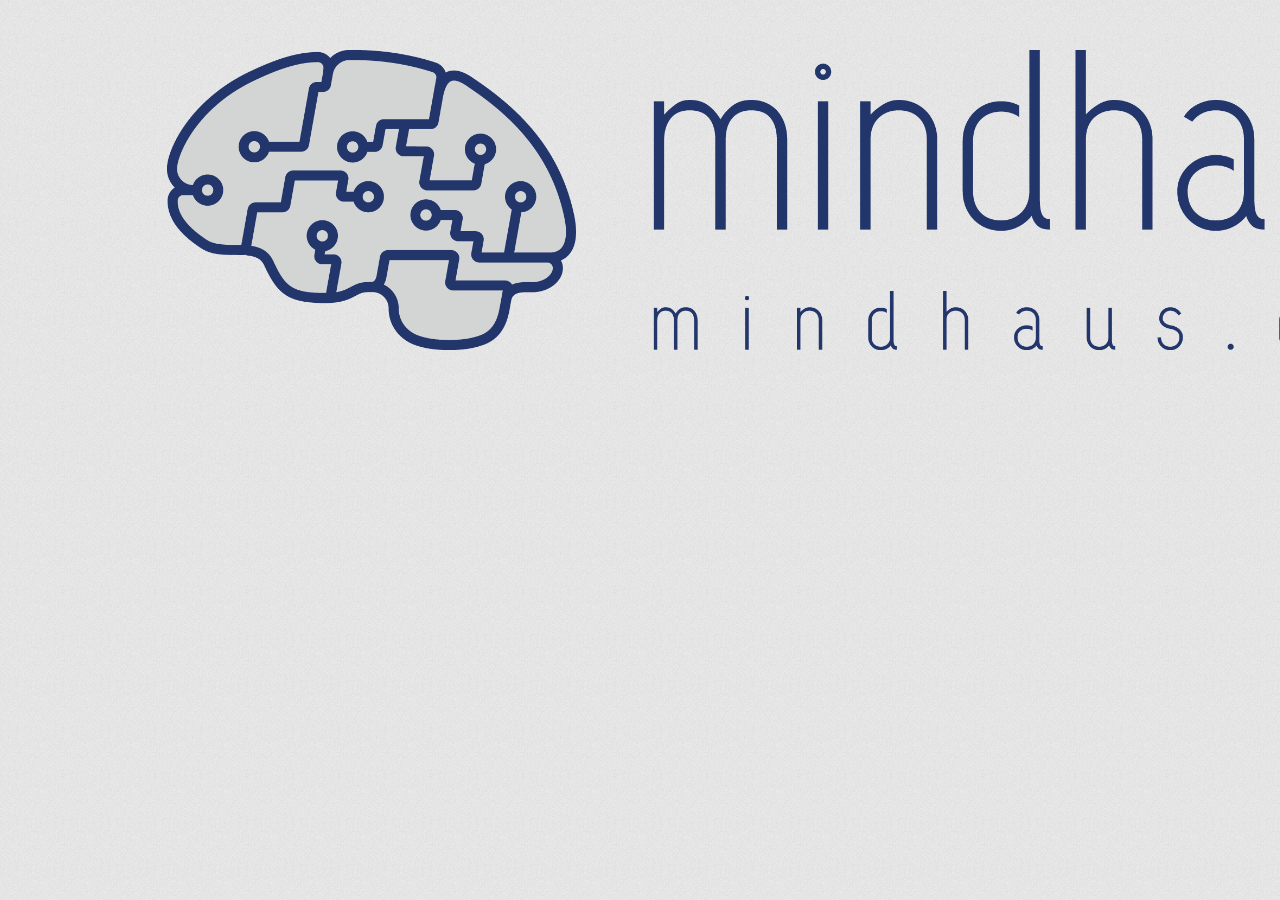
<file: static/index.html>
<!DOCTYPE  html>
<html>
	<head>
		<meta charset="utf-8">
		<title>Mindhaus</title>
		
		<!-- CSS -->
		<link rel="stylesheet" href="css/style.css" type="text/css" media="screen" />
		<link rel="stylesheet" href="css/social-icons.css" type="text/css" media="screen" />
		<!--[if IE 8]>
			<link rel="stylesheet" type="text/css" media="screen" href="css/ie8-hacks.css" />
		<![endif]-->
		<!-- ENDS CSS -->	
		
		<!-- GOOGLE FONTS 
		<link href='http://fonts.googleapis.com/css?family=Ubuntu' rel='stylesheet' type='text/css'>-->
		
		
		<!--[if IE]>
			<script src="http://html5shim.googlecode.com/svn/trunk/html5.js"></script>
		<![endif]-->
		
		<!--[if IE 6]>
			<script type="text/javascript" src="js/DD_belatedPNG.js"></script>
			<script>
	      		/* EXAMPLE */
	      		//DD_belatedPNG.fix('*');
	    	</script>
		<![endif]-->
		<!-- ENDS JS -->
		
		<link href='http://fonts.googleapis.com/css?family=Gorditas:400,700' rel='stylesheet' type='text/css'>
		<link href='http://fonts.googleapis.com/css?family=Press+Start+2P' rel='stylesheet' type='text/css'>

	</head>
	
	<body class="home">

			<!-- HEADER -->
			<div id="main">
				<!-- wrapper-header -->
				<div class="wrapper">
					<div style="position: absolute;top: 50px;left: 10px;">
						<!--
						<a href="index.html" style="font-family: 'Press Start 2P', cursive;text-decoration: none;font-size: 32px;color: #a4d0fc;text-shadow: 0px 0px 12px #4074ce;">Mindhaus</a>
						-->
						<a href="index.html" /><img style="height:300px" src="img/mh/Logo-Horizontal.png"/></a>
					</div>
				
				</div>
			</div>
			
		
				
	</body>
</html>
</file>
<file: static/css/social-icons.css>
/*

The list of Socia icon files in 32px

addthis_32.png
aim_32.png
aim2_32.png
apple_32.png
bebo_32.png
behance_32.png
blogger_32.png
brightkite_32.png
cargo_32.png
delicious_32.png
design_bump_32.png
designfloat_32.png
designmoo_32.png
deviantart_32.png
digg_32.png
dopplr_32.png
dribbble_32.png
email_32.png
ember_32.png
evernote_32.png
facebook_32.png
flickr_32.png
friendfeed_32.png
github_32.png
google_32.png
google_buzz_32.png
google_talk_32.png
googlemaps_32.png
lastfm_32.png
linkedin_32.png
livejournal_32.png
mixx_32.png
mobileme_32.png
msn_32.png
myspace_32.png
netvibes_32.png
newsvine_32.png
orkut_32.png
pandora_32.png
paypal_32.png
picasa_32.png
posterous_32.png
qik_32.png
reddit_32.png
rss_32.png
sharethis_32.png
skype_32.png
slashdot_32.png
squidoo_32.png
stumbleupon_32.png
technorati_32.png
tumblr_32.png
twitter_32.png
viddler_32.png
vimeo_32.png
virb_32.png
windows_32.png
wordpress_32.png
xing_32.png
yahoo_32.png
yahoo_buzz_32.png
yelp_32.png
youtube_32.png

*/


/* Circular 32x32 px ------------------------------------------------------------*/


.social .addthis{ background: url(../img/social-icons/circular/addthis_32.png); }
.social .aim{ background: url(../img/social-icons/circular/aim_32.png); }
.social .aim2{ background: url(../img/social-icons/circular/aim2_32.png); }
.social .apple{ background: url(../img/social-icons/circular/apple_32.png); }
.social .bebo{ background: url(../img/social-icons/circular/bebo_32.png); }
.social .behance{ background: url(../img/social-icons/circular/behance_32.png); }
.social .blogger{ background: url(../img/social-icons/circular/blogger_32.png); }
.social .brightkite{ background: url(../img/social-icons/circular/brightkite_32.png); }
.social .cargo{ background: url(../img/social-icons/circular/cargo_32.png); }
.social .delicious{ background: url(../img/social-icons/circular/delicious_32.png); }
.social .design-bump{ background: url(../img/social-icons/circular/design_bump_32.png); }
.social .designfloat{ background: url(../img/social-icons/circular/designfloat_32.png); }
.social .designmoo{ background: url(../img/social-icons/circular/designmoo_32.png); }
.social .deviantart{ background: url(../img/social-icons/circular/deviantart_32.png); }
.social .digg{ background: url(../img/social-icons/circular/digg_32.png); }
.social .dopplr{ background: url(../img/social-icons/circular/dopplr_32.png); }
.social .dribbble{ background: url(../img/social-icons/circular/dribbble_32.png); }
.social .email{ background: url(../img/social-icons/circular/email_32.png); }
.social .ember{ background: url(../img/social-icons/circular/ember_32.png); }
.social .evernote{ background: url(../img/social-icons/circular/evernote_32.png); }
.social .facebook{ background: url(../img/social-icons/circular/facebook_32.png); }
.social .flickr{ background: url(../img/social-icons/circular/flickr_32.png); }
.social .friendfeed{ background: url(../img/social-icons/circular/friendfeed_32.png); }
.social .github{ background: url(../img/social-icons/circular/github_32.png); }
.social .google{ background: url(../img/social-icons/circular/google_32.png); }
.social .google-buzz{ background: url(../img/social-icons/circular/google_buzz_32.png); }
.social .google-talk{ background: url(../img/social-icons/circular/google_talk_32.png); }
.social .googlemaps{ background: url(../img/social-icons/circular/googlemaps_32.png); }
.social .lastfm{ background: url(../img/social-icons/circular/lastfm_32.png); }
.social .linkedin{ background: url(../img/social-icons/circular/linkedin_32.png); }
.social .livejournal{ background: url(../img/social-icons/circular/livejournal_32.png); }
.social .mixx{ background: url(../img/social-icons/circular/mixx_32.png); }
.social .mobileme{ background: url(../img/social-icons/circular/mobileme_32.png); }
.social .msn{ background: url(../img/social-icons/circular/msn_32.png); }
.social .myspace{ background: url(../img/social-icons/circular/myspace_32.png); }
.social .netvibes{ background: url(../img/social-icons/circular/netvibes_32.png); }
.social .newsvine{ background: url(../img/social-icons/circular/newsvine_32.png); }
.social .orkut{ background: url(../img/social-icons/circular/orkut_32.png); }
.social .pandora{ background: url(../img/social-icons/circular/pandora_32.png); }
.social .paypal{ background: url(../img/social-icons/circular/paypal_32.png); }
.social .picasa{ background: url(../img/social-icons/circular/picasa_32.png); }
.social .posterous{ background: url(../img/social-icons/circular/posterous_32.png); }
.social .qik{ background: url(../img/social-icons/circular/qik_32.png); }
.social .reddit{ background: url(../img/social-icons/circular/reddit_32.png); }
.social .rss{ background: url(../img/social-icons/circular/rss_32.png); }
.social .sharethis{ background: url(../img/social-icons/circular/sharethis_32.png); }
.social .skype{ background: url(../img/social-icons/circular/skype_32.png); }
.social .slashdot{ background: url(../img/social-icons/circular/slashdot_32.png); }
.social .squidoo{ background: url(../img/social-icons/circular/squidoo_32.png); }
.social .stumbleupon{ background: url(../img/social-icons/circular/stumbleupon_32.png); }
.social .technorati{ background: url(../img/social-icons/circular/technorati_32.png); }
.social .tumblr{ background: url(../img/social-icons/circular/tumblr_32.png); }
.social .twitter{ background: url(../img/social-icons/circular/twitter_32.png); }
.social .viddler{ background: url(../img/social-icons/circular/viddler_32.png); }
.social .vimeo{ background: url(../img/social-icons/circular/vimeo_32.png); }
.social .virb{ background: url(../img/social-icons/circular/virb_32.png); }
.social .windows{ background: url(../img/social-icons/circular/windows_32.png); }
.social .wordpress{ background: url(../img/social-icons/circular/wordpress_32.png); }
.social .xing{ background: url(../img/social-icons/circular/xing_32.png); }
.social .yahoo{ background: url(../img/social-icons/circular/yahoo_32.png); }
.social .yahoo-buzz{ background: url(../img/social-icons/circular/yahoo_buzz_32.png); }
.social .yelp{ background: url(../img/social-icons/circular/yelp_32.png); }
.social .youtube{ background: url(../img/social-icons/circular/youtube_32.png); }




/* rounded 32x32 px ------------------------------------------------------------*/


.rounded .addthis{ background: url(../img/social-icons/rounded/addthis_32.png); }
.rounded .aim{ background: url(../img/social-icons/rounded/aim_32.png); }
.rounded .aim2{ background: url(../img/social-icons/rounded/aim2_32.png); }
.rounded .apple{ background: url(../img/social-icons/rounded/apple_32.png); }
.rounded .bebo{ background: url(../img/social-icons/rounded/bebo_32.png); }
.rounded .behance{ background: url(../img/social-icons/rounded/behance_32.png); }
.rounded .blogger{ background: url(../img/social-icons/rounded/blogger_32.png); }
.rounded .brightkite{ background: url(../img/social-icons/rounded/brightkite_32.png); }
.rounded .cargo{ background: url(../img/social-icons/rounded/cargo_32.png); }
.rounded .delicious{ background: url(../img/social-icons/rounded/delicious_32.png); }
.rounded .design-bump{ background: url(../img/social-icons/rounded/design_bump_32.png); }
.rounded .designfloat{ background: url(../img/social-icons/rounded/designfloat_32.png); }
.rounded .designmoo{ background: url(../img/social-icons/rounded/designmoo_32.png); }
.rounded .deviantart{ background: url(../img/social-icons/rounded/deviantart_32.png); }
.rounded .digg{ background: url(../img/social-icons/rounded/digg_32.png); }
.rounded .dopplr{ background: url(../img/social-icons/rounded/dopplr_32.png); }
.rounded .dribbble{ background: url(../img/social-icons/rounded/dribbble_32.png); }
.rounded .email{ background: url(../img/social-icons/rounded/email_32.png); }
.rounded .ember{ background: url(../img/social-icons/rounded/ember_32.png); }
.rounded .evernote{ background: url(../img/social-icons/rounded/evernote_32.png); }
.rounded .facebook{ background: url(../img/social-icons/rounded/facebook_32.png); }
.rounded .flickr{ background: url(../img/social-icons/rounded/flickr_32.png); }
.rounded .friendfeed{ background: url(../img/social-icons/rounded/friendfeed_32.png); }
.rounded .github{ background: url(../img/social-icons/rounded/github_32.png); }
.rounded .google{ background: url(../img/social-icons/rounded/google_32.png); }
.rounded .google-buzz{ background: url(../img/social-icons/rounded/google_buzz_32.png); }
.rounded .google-talk{ background: url(../img/social-icons/rounded/google_talk_32.png); }
.rounded .googlemaps{ background: url(../img/social-icons/rounded/googlemaps_32.png); }
.rounded .lastfm{ background: url(../img/social-icons/rounded/lastfm_32.png); }
.rounded .linkedin{ background: url(../img/social-icons/rounded/linkedin_32.png); }
.rounded .livejournal{ background: url(../img/social-icons/rounded/livejournal_32.png); }
.rounded .mixx{ background: url(../img/social-icons/rounded/mixx_32.png); }
.rounded .mobileme{ background: url(../img/social-icons/rounded/mobileme_32.png); }
.rounded .msn{ background: url(../img/social-icons/rounded/msn_32.png); }
.rounded .myspace{ background: url(../img/social-icons/rounded/myspace_32.png); }
.rounded .netvibes{ background: url(../img/social-icons/rounded/netvibes_32.png); }
.rounded .newsvine{ background: url(../img/social-icons/rounded/newsvine_32.png); }
.rounded .orkut{ background: url(../img/social-icons/rounded/orkut_32.png); }
.rounded .pandora{ background: url(../img/social-icons/rounded/pandora_32.png); }
.rounded .paypal{ background: url(../img/social-icons/rounded/paypal_32.png); }
.rounded .picasa{ background: url(../img/social-icons/rounded/picasa_32.png); }
.rounded .posterous{ background: url(../img/social-icons/rounded/posterous_32.png); }
.rounded .qik{ background: url(../img/social-icons/rounded/qik_32.png); }
.rounded .reddit{ background: url(../img/social-icons/rounded/reddit_32.png); }
.rounded .rss{ background: url(../img/social-icons/rounded/rss_32.png); }
.rounded .sharethis{ background: url(../img/social-icons/rounded/sharethis_32.png); }
.rounded .skype{ background: url(../img/social-icons/rounded/skype_32.png); }
.rounded .slashdot{ background: url(../img/social-icons/rounded/slashdot_32.png); }
.rounded .squidoo{ background: url(../img/social-icons/rounded/squidoo_32.png); }
.rounded .stumbleupon{ background: url(../img/social-icons/rounded/stumbleupon_32.png); }
.rounded .technorati{ background: url(../img/social-icons/rounded/technorati_32.png); }
.rounded .tumblr{ background: url(../img/social-icons/rounded/tumblr_32.png); }
.rounded .twitter{ background: url(../img/social-icons/rounded/twitter_32.png); }
.rounded .viddler{ background: url(../img/social-icons/rounded/viddler_32.png); }
.rounded .vimeo{ background: url(../img/social-icons/rounded/vimeo_32.png); }
.rounded .virb{ background: url(../img/social-icons/rounded/virb_32.png); }
.rounded .windows{ background: url(../img/social-icons/rounded/windows_32.png); }
.rounded .wordpress{ background: url(../img/social-icons/rounded/wordpress_32.png); }
.rounded .xing{ background: url(../img/social-icons/rounded/xing_32.png); }
.rounded .yahoo{ background: url(../img/social-icons/rounded/yahoo_32.png); }
.rounded .yahoo-buzz{ background: url(../img/social-icons/rounded/yahoo_buzz_32.png); }
.rounded .yelp{ background: url(../img/social-icons/rounded/yelp_32.png); }
.rounded .youtube{ background: url(../img/social-icons/rounded/youtube_32.png); }
</file>
<file: static/css/ie8-hacks.css>
/* IE 8 hacks */

body{}


#searchform #s{
	padding: 7px 35px 0px 10px;
}
</file>
<file: static/css/style.css>
/*
* Nova HTML Template v 1.2
*
*/

/* IMPORTS ------------------------------------------------------------*/

@import url('reset.css');

@import url('styled-elements.css');

/* HACKS ------------------------------------------------------------*/

.clear{
	clear:both;
	height:1px;
}

.inv{ display:none; }

.alignleft{
	float: left;
	margin: 5px 10px 5px 0px;
}

/* GENERAL ------------------------------------------------------------*/


body {
	line-height: 1;
	color: #51565b;
	background: #f1f1f1 url(../img/bg/patterns/noise.png);
	font-family: Arial, Helvetica, sans-serif;
	font-size:  100%;
}

.wrapper{
	width: 966px;
	margin: 0px auto;
	position: relative;
}

#header{
	height: 117px;
	position: relative;
	z-index: 10;
	padding: 10px 10px 15px 0px;
	background: #FFFFFF url(../img/header-glow.png) top center no-repeat;
}


#main{
	width: 100%;
}

#content{
	min-height: 400px;
	overflow: hidden;
	margin-bottom: 40px;
	font-size: 14px;
	line-height: 1.5em;
}

#logo{
	position: absolute;
	top: 35px;
	left: 30px;
}

#content a{
	color: #37b2d1;
}

#content p{
	margin-bottom: 20px;
}

#content .line-divider{
	clear: both;
	border-bottom: 1px solid #d7d7d7;
	padding-bottom: 10px;
	margin-bottom: 10px;
}

/* HEADLINE ------------------------------------------------------------*/

#headline{
	position: relative;
	width: 906px;
	margin: 20px auto 50px auto;
}

#headline>span.main{
	display: block;
	margin-right: 170px;
	font-family: 'Ubuntu', arial, serif;
	font-size: 26px;
	line-height: 1.5em;
	text-shadow: 1px 1px rgba(255, 255, 255, 1);
}

#headline>span.sub{
	display: block;
	margin-right: 170px;
	font-size: 18px;
	line-height: 1.5em;
	text-shadow: 1px 1px rgba(255, 255, 255, 1);
}

#headline #link{
	display: block;
	position: absolute;
	top: 30px;
	right: 0px;
}

/* MENU ------------------------------------------------------------*/

#menu{
	width: 100%;
	padding-top: 1px;
	margin-bottom: 0px;
	background: #E7E770; 
	background: -webkit-gradient(linear, left top, right bottom, from(#E7E770), to(#ffe413)); 
	background: -moz-linear-gradient(left,  #E7E770,  #ffe413);
	filter: progid:DXImageTransform.Microsoft.gradient(startColorstr='#E7E770', endColorstr='#ffe413', GradientType=1);
}

#menu-holder{
	width: 100%;
	height: 79px;
	background:  url(../img/menu-bg.png) repeat-x;
}

/* NAVIGATION --------------------------------------------------------*/


#nav{
	display: block;
	position: absolute;
	top: 0px;
	left: 30px;
	height: 79px;
	width: 906px;
}

#nav>li{
	display: block;
	float: left;
	height: 100%;
	margin-right: 32px;
}

#nav>li:first-child{}

#nav>li>a{
	display: block;
	font-size: 16px;
	color: #bac0c9;
	text-decoration: none;
	margin-top: 20px;
	text-shadow: 0px -2px rgba(0, 0, 0, .8);
}

#nav>li>a>span.subheader{
	display: block;
	font-size: 11px;
	color: #656b74;
	font-style: italic;
	margin-top: 10px;
}

#nav>li.current-menu-item{
	background: url(../img/menu-arrow.png) no-repeat center bottom;
}


#nav>li:hover>a{
	color: #E7E770;
}

/* sub navigation */

#nav>li ul{
	display: block;
	margin-top: 33px;
	background: #1d2023;
	border-radius: 0px 10px 0px 10px;
	-moz-border-radius: 0px 0px 10px 10px;
	-webkit-border-radius: 0px 0px 10px 10px;
	
	-webkit-box-shadow: 0px 3px 2px rgba(0,0,0,0.4); 
	-moz-box-shadow: 0px 3px 2px rgba(0,0,0,0.4); 
	box-shadow: 0px 3px 2px rgba(0,0,0,0.4); 
}

#nav>li>ul ul{
	margin-top: 0px;
	border-radius: 0px 10px 10px 10px;
	-moz-border-radius: 0px 10px 10px 10px;
	-webkit-border-radius: 0px 10px 10px 10px;
}

#nav>li ul li a{
	display: block;
	padding: 10px 15px;
	display: block;
	font-size: 11px;
	color: #bac0c9;
	text-decoration: none;
}

#nav>li ul li a span{
	display: block;
}

#nav>li ul li a:hover{
	background: #000;
	color: #E7E770;
}

#nav>li ul li:last-child a:hover{ /* last item its rounded at bottom */
	border-radius: 0px 0px 10px 10px;
	-moz-border-radius: 0px 0px 10px 10px;
	-webkit-border-radius: 0px 0px 10px 10px;
}


/* breadcrumbs --------------------------------------------------------*/

#header #breadcrumbs{
	position: absolute;
	bottom: 11px;
	left: 30px;
	font-style: italic;
	color: #999;
	font-size: 10px;
}

#header #breadcrumbs a{
	color: #bfbdbd;
	text-decoration: none;
	background: url(../img/breadcrumb-slash.png) no-repeat top right;
	padding-right: 14px;
}

/* TITLE --------------------------------------------------------*/

#page-title{
	overflow: hidden;
	height: 103px;
	margin-bottom: 30px;
	background:  url(../img/tabs-divider.png) repeat-x bottom center;
	text-shadow: 1px 1px rgba(255, 255, 255, 1);
}

#page-title .title{
	display: block;
	float: left;
	font-family: 'Ubuntu', arial, serif;
	font-size: 40px;
	line-height: 103px;
	margin-left: 30px;
}

#page-title .subtitle{
	display: block;
	float: left;
	margin-left: 30px;
	font-size: 14px;
	margin-top: 4px;
	line-height: 103px;
	color: #929191;
	font-style: italic;	
}



/* HEADERS --------------------------------------------------------*/

h1,h2,h3,h4,h5,h6{ 
	line-height: 1.4em;
	font-family: 'Ubuntu', arial, serif; 
	font-weight: lighter;
}

h1{ font-size: 30px; }

h2{ font-size: 28px; }

h3{ font-size: 26px; }

h4{ font-size: 24px; }

h5{ font-size: 22px; }

h6{ font-size: 20px; }

/* COLUMNS LAYOUT----------------------------------------------------------*/

.one-half,
.one-third,
.two-third,
.three-fourth,
.one-fourth {
	float:left;
	margin-right:30px;
	position:relative;
}

.one-half{ width: 438px; }

.one-third{ width: 282px; }

.one-fourth{ width: 204px; }

.two-third{ width: 594px; }

.three-fourth{ width: 672px; }

.last {
	clear:right;
	margin-right:0 !important;
}


/* SEARCH --------------------------------------------------------*/

.top-search{
	position: absolute;
	top:47px;
	right: 30px;
}

#searchform #s{
	color: #7e7e7e;
	font-size: 10px;
	width: 180px;
	height: 28px;
	padding: 0px 35px 0px 10px;
	border: 0;
	background: url(../img/search.png) no-repeat transparent;	
}

#searchform #searchsubmit{
	position: absolute; 
	top: 0px;
	right: 10px;
	width: 30px;
	height: 25px;
	border: 0px;
	background: transparent;
}


/* FILTER --------------------------------------------------------*/

#content .filter{
	display: block;
	overflow: hidden;
	margin-bottom: 30px;
	padding-left: 30px;
	padding-right: 30px;
}

#content .filter li{
	display: block;
	float: left;
	font-size: 12px;
	line-height: 14px;
	margin-right: 5px;
	margin-bottom: 10px;
	padding: 3px 10px;
	border-radius: 10px;
	-moz-border-radius: 10px;
	-webkit-border-radius: 10px;
	
	background: #d1d1d1;
	background: -webkit-gradient(linear, left top, left bottom, from(#d1d1d1), to(#f1f1f1)); 
	background: -moz-linear-gradient(top,  #d1d1d1,  #f1f1f1);
	filter: progid:DXImageTransform.Microsoft.gradient(startColorstr='#d1d1d1', endColorstr='#f1f1f1', GradientType=0);
	border-top: 1px solid #bcbcbc;
}


#content .filter li a{	
	display: block;
	color: #606060;
	text-decoration: none;
	width: 100%;
	height: 100%;
}


#content .filter li:first-child:hover{
	background: none;
}

#content .filter li.active,
#content .filter li:hover{
	background: #000;
	-webkit-box-shadow: 0px 1px 2px rgba(0,0,0,.5); 
	-moz-box-shadow: 0px 1px 2px rgba(0,0,0,.5); 
	box-shadow: 0px 1px 2px rgba(0,0,0,.5); 
}

#content .filter li:hover a,
#content .filter li.active a{	
	color: #E7E770;
}

#content .filter li:first-child,
#content .filter li:first-child:hover{
	background: none;
	border: none;
	-webkit-box-shadow: 0px 0px 0px rgba(0,0,0,.0); 
	-moz-box-shadow: 0px 0px 0px rgba(0,0,0,.0); 
	box-shadow: 0px 0px 0px rgba(0,0,0,.0);
}

/* TWITTER --------------------------------------------------------*/

#twitter{
	position: relative;
	background: #f2f1f1;
	height: 80px;
	width: 100%;
	background: #f2f1f1 url(../img/twitter-border.png) repeat-x;	
}

#twitter #bird{
	position: absolute;
	top: 2px;
	left: 70px;
}

#twitter #prev-tweet{
	display: block;
	position: absolute;
	top: 21px;
	left: 30px;
	width: 30px;
	height: 35px;
	background: transparent url(../img/prev-arrow.png) no-repeat top left;
}

#twitter #next-tweet{
	display: block;
	position: absolute;
	top: 21px;
	right: 30px;
	width: 30px;
	height: 35px;
	background: transparent url(../img/next-arrow.png) no-repeat top right;
}

#twitter #tweets .tweet_list{
	display: block;
	position: absolute;
	top: 1px;
	left: 200px;
	width: 700px;
	height: 75px;
}

#twitter #tweets .tweet_list li{
	display: block;
	width: 700px;
	height: 80px; /* original height 170px */
	font-size: 16px;
	line-height: 1.5em;
	font-style: italic;
	color: #838383;
	padding-top: 25px; 
}

#twitter #tweets .tweet_list li .tweet_time a{
	text-decoration: none;
	color: #ccc;
}

#twitter #tweets .tweet_list li a{
	text-decoration: none;
	color: #37b2d1;
}

#twitter #tweets p.loading{
	margin-left: 200px;
	color: #ccc;
	padding-top: 16px;
	font-style: italic;
}

/* PAGES --------------------------------------------------------*/

#page-content{
	float: left;
	width: 906px;
	margin-left: 30px;
	line-height: 1.5em;
}

/* PORTFOLIO --------------------------------------------------------*/

#projects-list{
	overflow: hidden;
}

#projects-list .project{
	position: relative;
	float: left;
	width: 438px;
	margin-left: 30px;
	margin-bottom: 30px;
	padding-bottom: 30px;
	background: url(../img/portfolio-divider.png) no-repeat bottom center;
}

#projects-list .project h1 a{
	display: block;
	text-decoration: none;
	margin-bottom: 20px;
	color: #51565b;
}

.project-shadow{
	background: url(../img/shadow-project.png) no-repeat 0px 267px;
}

#projects-list .project .project-thumbnail{
	position: relative;
	overflow: hidden;
	width: 438px;
	height: 267px;
	margin-bottom: 20px;
	background: #f1f1f1;
	border-radius: 10px;
	-moz-border-radius: 10px;
	-webkit-border-radius: 10px;
}

#projects-list .project .project-thumbnail .cover{
	position: absolute;
	top:0px;
	left: 0px;
}

#projects-list .project .project-thumbnail .meta{
	display: block;
	width: 252px;
	height: 207px;
	font-size: 12px;
	line-height: 2em;
	position: absolute;
	top:30px;
	left: 30px;
}

#projects-list .project .read-more{
	display: block;
	position: absolute;
	bottom: -17px;
	left: 160px;
}

/* PROJECT --------------------------------------------------------*/

.project-column{
	width: 438px;
	float: left;
	margin-left: 30px;
}

.project-column .project-thumbnail{
	overflow: hidden;
	width: 438px;
	height: 267px;
	margin-bottom: 30px;
	border-radius: 10px;
	-moz-border-radius: 10px;
	-webkit-border-radius: 10px;
}


#content .project-column .meta a{
	display: inline;
	font-size: 12px;
	color: #fff;
	padding: 3px 10px;
	text-decoration: none;
	background: #363636;
	border-radius: 10px;
	-moz-border-radius: 10px;
	-webkit-border-radius: 10px;
}

#content .project-column .meta a:hover{ background: #000;}

.project-column .project-title{
	margin-bottom: 20px;
}

.project-column .portfolio-left-shadow{
	height: 26px;
	margin-bottom: 20px;
	background: url(../img/portfolio-left-shadow.png) no-repeat center bottom;
}


/* PROJECT-GALLERY -----------------------------------------------*/

.project-column .project-gallery{
	display: block;
	overflow: hidden;
	width: 468px;
}

.project-column .project-gallery li{
	display: block;
	float: left;
	overflow: hidden;
	background: url(../img/plus-sign.png) center center no-repeat;
	width: 204;
	height: 148px;
	margin-right: 30px;
	margin-top: 30px;
	border-radius: 10px;
	-moz-border-radius: 10px;
	-webkit-border-radius: 10px;
}


/* GALLERY -----------------------------------------------*/

#content .filter li.selected{
	background: #000;
}

/* PROJECT-RELATED -----------------------------------------------*/

.related-title{
	margin-left: 30px;
}

.related-projects{
	display: block;
	overflow: hidden;
}

.related-projects li{
	display: block;
	float: left;
	overflow: hidden;
	width: 204px;
	height: 280px;
	margin-left: 30px;
	margin-top: 30px;
}

.related-projects li strong{
	display: block;
}

.related-projects li a.box{
	display: block;
	overflow: hidden;
	width: 204px;
	height: 148px;
	margin-bottom: 30px;
	border-radius: 10px;
	-moz-border-radius: 10px;
	-webkit-border-radius: 10px;
}

.related-projects li a.box img{
	opacity: 0.7;
}

.related-projects li:hover a.box img{
	opacity: 1;
}

#content .related-projects li a{
	text-decoration: none;
	color: #999;
}

/* GALLERY -----------------------------------------------*/

#content .gallery{
	display: block;
	overflow: hidden;
}

#content .gallery li{
	display: block;
	float: left;
	overflow: hidden;
	background: url(../img/plus-sign.png) center center no-repeat;
	width: 204px;
	height: 148px;
	margin-left: 30px;
	margin-bottom: 30px;
	border-radius: 10px;
	-moz-border-radius: 10px;
	-webkit-border-radius: 10px;
}

#content .gallery.three-cols li{
	width: 282px;
	height: 267px;
}

#content .gallery.two-cols li{
	width: 438px;
	height: 267px;
}

#content .gallery li a{
	display: block;
}


/* BLOG --------------------------------------------------------*/

#posts{
	float: left;
	width: 624px;
}

#posts .post{
	position: relative;
	margin-left: 30px;
	margin-bottom: 40px;
}

#comments-block{
	position: relative;
	margin-left: 30px;
	margin-top: 40px;
	margin-bottom: 30px;
	padding-top: 80px;
}

#posts.single .post{
	border-bottom: none;
}

#posts .post:last-child{
	border-bottom: none;
}

#posts h1 a{
	display: block;
	margin-bottom: 20px;
	width: 514px;
	text-decoration: none;
	color: #51565b;
}

#posts .n-comments{
	display: block;
	position: absolute;
	top: 10px;
	right:0px;
	width: 57px;
	height: 41px;
	font-size: 14px;
	color: #fff;
	text-align: center;
	line-height: 34px;
	background: url(../img/balloon.png) no-repeat;
}


#posts.single .post .n-comments{
	position: static;
}

.post .thumb-shadow{
	background: url(../img/shadow-blog.png) no-repeat 0px 270px;
}

#posts .post .post-thumbnail{
	position: relative;
	overflow: hidden;
	width: 596px;
	height: 270px;
	margin-bottom: 20px;
	background: #f1f1f1;
	border-radius: 10px;
	-moz-border-radius: 10px;
	-webkit-border-radius: 10px;
}


#posts .post .post-thumbnail .cover{
	position: absolute;
	top:0px;
	left: 0px;
}

#posts .post .the-excerpt{
	padding-bottom: 40px;
	background: url(../img/post-divider.png) center bottom no-repeat;
}

#posts .post .post-thumbnail .meta{
	display: block;
	width: 252px;
	height: 207px;
	font-size: 12px;
	line-height: 2em;
	position: absolute;
	top:30px;
	left: 30px;
}

#posts.single .post .meta{
	display: block;
	background: #f1f1f1;
	padding: 20px;
	border-color: #e7e6e6 #ececec #ececec #ececec;
	border-width: 3px 1px 1px 1px;
	border-style: solid;
	
	border-radius: 10px;
	-moz-border-radius: 10px;
	-webkit-border-radius: 10px;
}

#posts .post .read-more{
	display: block;
	position: absolute;
	bottom: -18px;
	left: 260px;
}

#posts .post .meta a{
	text-decoration: none;
}

#posts .post .meta-tags{
	overflow: hidden;
}

#posts .post .meta-tags a{
	float: left;
	font-size: 12px;
	line-height: 14px;
	color: #f1f1f1;
	background: #696969;
	padding: 3px 10px;
	margin-right: 5px;
	margin-bottom: 5px;
	border-radius: 10px;
	-moz-border-radius: 10px;
	-webkit-border-radius: 10px;
}

#posts .post .meta-tags a:hover{
	background: #000;
}

/* COMMENTS-BLOCK ------------------------------------------------------------*/



#comments-block .n-comments{
	left:0px;
}

#comments-block .n-comments{
	left:0px;
}

#comments-block .n-comments-text{
	display: block;
	position: absolute;
	top: 4px;
	left:68px;
	font-family: 'Ubuntu', arial, serif; 
	font-size: 28px;
}

/* COMMENTSLIST ------------------------------------------------------------*/

.commentlist{
	display: block;
}

.commentlist li{
	display: block;
	margin-bottom: 0px;
	padding: 10px 10px 10px 0px;
	line-height: 1.5em;
}

.commentlist ul{
	padding-left: 40px;
	border-left: 1px dashed #ccc;
}

.commentlist li .comment-body{
	overflow: hidden;
	position: relative;
	padding: 0px 0px 20px 0px;
}


.commentlist li img{
	display: block;
	float: left;
	margin: 0px 12px 20px 0px;
}

.commentlist .meta-date{
	display: block;
	float: right;
}

#content .commentlist .reply a{
	display: block;
	text-decoration: none;
	float: right;
	padding: 2px 8px;
	background: #ccc;
	color: #f1f1f1;
	font-size: 12px;
	border-radius: 5px;
	-moz-border-radius: 5px;
	-webkit-border-radius: 5px;
}

/* COMMENTS PAGINATION ------------------------------------------------------------*/

#content .comments-pagination {
	clear:both;
	overflow: hidden;
	padding:20px 0;
	position:relative;
	font-size:11px;
	line-height:13px;
	margin-bottom: 10px;
}
 
#content .comments-pagination span,
#content .comments-pagination a {
	display:block;
	float:left;
	margin: 2px 4px 2px 0;
	padding:6px 9px 5px 9px;
	text-decoration:none;
	width:auto;
	color:#fff;
	background: #555;
	border-radius: 10px;
	-moz-border-radius: 10px;
	-webkit-border-radius: 10px;
}
 
#content .comments-pagination a:hover{
	color:#fff;
	background: #000000;
}
 
#content .comments-pagination .current{
	padding:6px 9px 5px 9px;
	background: #000000;
	color:#fff;
}

/* LEAVE COMMENT --------------------------------------------------------*/

.leave-comment{
	margin-top: 20px;
	padding-top:30px;
	background: url(../img/post-divider-inverted.png) no-repeat;
}

.leave-comment h2{
	margin-bottom: 20px;
}

/* CONTACT --------------------------------------------------------*/

.one-column{
	width: 438px;
	float: left;
	margin-left: 30px;
}

/* FORMS ------------------------------------------------------------*/

#sc-contact-form,
#contactForm,
#commentform,
#contactForm{
	margin-bottom: 18px;
}

#sc-contact-form input,
#sc-contact-form textarea,
.admin-form input,
.admin-form textarea,
#contactForm input,
#contactForm textarea,
#commentform input,
#commentform textarea{
	padding: 10px 15px;
	background: #fff;
	border: 1px solid #ccc;
	border-radius: 5px;
	-moz-border-radius: 5px;
	-webkit-border-radius: 5px;
}

#sc-contact-form input,
.admin-form input,
#contactForm input,
#commentform input{
	width: 282px;
}

#sc-contact-form textarea,
.admin-form textarea,
#contactForm textarea,
#commentform textarea{
	width: 380px;
}

#sc-contact-form #submit,
.admin-form #submit,
#contactForm #submit,
#commentform input#submit{
	width: 76px;
	margin: 21px 0px;
	padding: 5px 0px;
	color: #f1f1f1;
	
	background: #515558;
	background: -webkit-gradient(linear, left top, left bottom, from(#515558), to(#131313)); 
	background: -moz-linear-gradient(top,  #515558,  #131313);
	filter: progid:DXImageTransform.Microsoft.gradient(startColorstr='#515558', endColorstr='#131313', GradientType=0);
	
	-webkit-box-shadow: 0px 1px 2px rgba(0,0,0,.5); 
	-moz-box-shadow: 0px 1px 2px rgba(0,0,0,.5); 
	box-shadow: 0px 1px 2px rgba(0,0,0,.5);
	
	border: 1px solid transparent;
}

#sc-contact-form #submit:hover,
.admin-form #submit:hover,
#contactForm #submit:hover,
#commentform input#submit:hover{
	background: #515558;
	background: -webkit-gradient(linear, left top, left bottom, from(#131313), to(#515558)); 
	background: -moz-linear-gradient(top,  #131313,  #515558);
	filter: progid:DXImageTransform.Microsoft.gradient(startColorstr='#131313', endColorstr='#515558', GradientType=0);
	
	
	
}

#sc-contact-form input,
#sc-contact-form textarea,
.admin-form input,
.admin-form textarea,
#contactForm input,
#contactForm textarea,
#commentform input,
#commentform textarea{
	color: #606060;
	font-size: 14px;
}

#sc-contact-form label,
.admin-form label,
#contactForm label,
#commentform label{
	display: block;
	font-size: 14px;
	line-height: 2.5em;
	font-weight: light;
}

/* PAGER ------------------------------------------------------------*/

.pager{
	padding-top: 0px;
	overflow: hidden;
	display: block;
	height: 30px;
	margin-top: 20px;
	margin-left: 30px;
	margin-bottom: 20px;
	font-size: 10px;
}

.pager li{
	display: block;
	width: 26px;
	height: 26px;
	margin-right: 8px;
	float: left;
}

#content .pager li a{
	display: block;
	width: 100%;
	height: 100%;
	line-height: 26px;
	text-align: center;
	text-decoration: none;
	color: #606060;
	border-radius: 33px;
	-moz-border-radius: 33px;
	-webkit-border-radius: 33px;
	background: #d1d1d1;
	background: -webkit-gradient(linear, left top, left bottom, from(#d1d1d1), to(#f1f1f1)); 
	background: -moz-linear-gradient(top,  #d1d1d1,  #f1f1f1);
	filter: progid:DXImageTransform.Microsoft.gradient(startColorstr='#d1d1d1', endColorstr='#f1f1f1', GradientType=0);
	
	border-top: 1px solid #bcbcbc;
}

#content .pager li:hover a,
#content .pager li.active a{
	color: #fff;
	background: #515558;
	background: -webkit-gradient(linear, left top, left bottom, from(#515558), to(#131313)); 
	background: -moz-linear-gradient(top,  #515558,  #131313);
	filter: progid:DXImageTransform.Microsoft.gradient(startColorstr='#515558', endColorstr='#131313', GradientType=0);
	
	-webkit-box-shadow: 0px 1px 2px rgba(0,0,0,.5); 
	-moz-box-shadow: 0px 1px 2px rgba(0,0,0,.5); 
	box-shadow: 0px 1px 2px rgba(0,0,0,.5); 
	
	border-top: none;
}

/* SIDEBAR ------------------------------------------------------------*/

#sidebar{
	float: left;
	width: 282px;
	margin-left: 30px;
}

#sidebar>li{
	margin-bottom: 20px;
}

#sidebar>li h6{
	padding-bottom: 20px;
}

#sidebar ul>li{
	font-size: 14px;
	line-height: 40px;
	text-decoration: none;
	border-bottom: 1px solid #d7d7d7;
}

#sidebar ul>li:last-child{ border-bottom: none; }

#sidebar ul>li a{
	display: block;
	height: 100%;
	width: 100%;
	text-decoration: none;
	color: #696969;
}

#sidebar ul>li:hover{
	background: #f1f1f1;
}

/* FOOTER - COLS ------------------------------------------------------------*/

#footer{
	position: relative;
	background: #2a2d30 url(../img/footer-glow.png) no-repeat top center;
	color: #fff;
}

/* FOOTER - COLS ------------------------------------------------------------*/

#footer-cols{
	display: block;
	overflow: hidden;
	color: #bbbaba;
	line-height: 1.5em;
}

#footer-cols li.col{
	display: block;
	font-size: 12px;
	width: 282px;
	float: left;
	margin-left: 30px;
	margin-bottom: 30px;
}

#footer-cols li.col>h6{
	color: #d7d7d7;
	margin-top: 30px;
	margin-bottom: 20px;
	text-shadow: 0px -2px rgba(0, 0, 0, .8);
}

#footer-cols li.clear-col{ clear:left; }

#footer-cols li.col ul{
	display: block;
}

#footer-cols li.col ul li{
	display: block;
	line-height: 1.7em;
}


#footer-cols li.col ul li.page_item{
	display: block;
	line-height: 2.5em;
	padding-left: 17px;
	border-top: 1px solid #4a4a4a;
	border-bottom: 1px solid #000;
	background: url(../img/footer-bullet.png) no-repeat 0px 10px;
}

#footer-cols li.col ul li:first-child{ border-top: none; }

#footer-cols li.col ul li:last-child{ border-bottom: none; }

#footer-cols li.col ul li a{
	text-decoration: none;
	color: #bbbaba;
}

#footer-cols li.col ul li a:hover{
	color: #fff;
}

/* FOOTER BOTTOM --------------------------------------------------------*/

#bottom{
	position: relative;
	width: 100%;
	font-size: 12px;
	line-height: 1.5em;
	line-height: 60px;
	color: #868686;
	background: #222426 url(../img/bottom-shadow.png) repeat-x;
}

#bottom #bottom-text{
	width: 600px;
	overflow: hidden;
	margin-left: 30px;	
}

#bottom a{
	color: #AFEAF9;
	text-decoration: none;
}

#bottom #to-top{
	position: absolute;
	right: 30px;
	top: -22px;
	width: 33px;
	height: 33px;
	background: url(../img/to-top.png) no-repeat;
	cursor: pointer;
}

/* SOCIAL --------------------------------------------------------*/

.social{
	position: absolute;
	top: 15px;
	right: 0px;
	display: block;
	overflow: hidden;
}

.social li{
	display: block;
	width: 32px;
	height: 32px;
	float: left;
	margin-right: 10px;
	margin-bottom: 10px;
}

#bottom .social a{
	display: block;
	width: 32px;
	height: 32px;
	text-indent: -9000px;
}

#bottom .social a:hover{
	background-position: 0px -32px;
}
</file>
